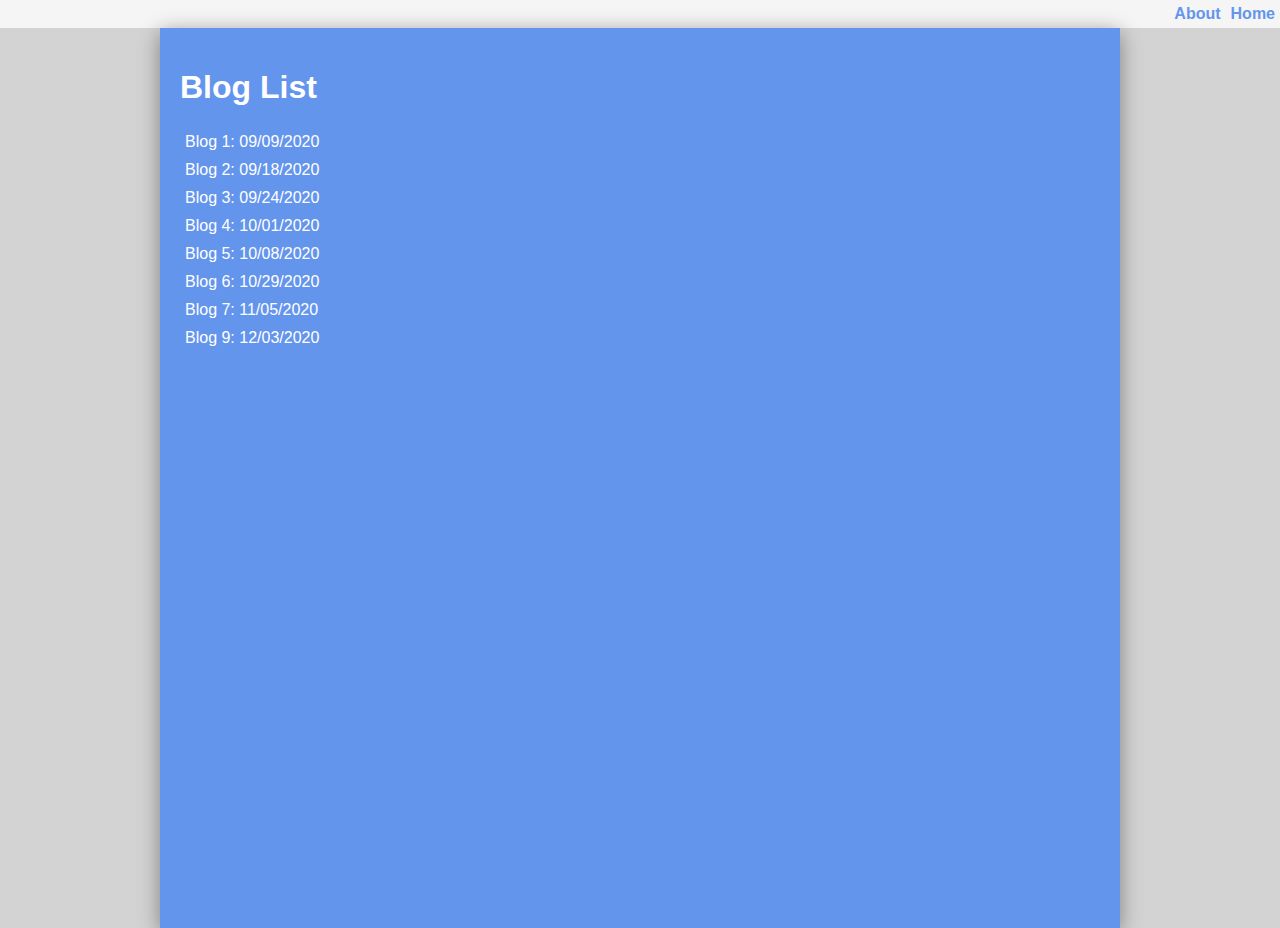
<file: blog/index.html>
<!DOCTYPE html>
<html lang="en">

<head>
    <meta charset="utf-8">
    <meta name="description" content="index page">
    <link rel="stylesheet" href="CSS/index.css">
    <script src="https://ajax.googleapis.com/ajax/libs/jquery/3.1.0/jquery.min.js"></script>
    <script defer src="JS/nav.js"></script>
    <title>Index</title>
</head>

<body>

    <!-- navigation bar -->
    <div id="nav"></div>

<div id="root">
    <div id="blog-list">
        <h1 id="header">Blog List</h1>
        <ul id="blogs">
            <li id="blog"><a href="blog1.html">Blog 1: 09/09/2020</a></li>
            <li id="blog"><a href="blog2.html">Blog 2: 09/18/2020</a></li>
            <li id="blog"><a href="blog3.html">Blog 3: 09/24/2020</a></li>
            <li id="blog"><a href="blog4.html">Blog 4: 10/01/2020</a></li>
            <li id="blog"><a href="blog5.html">Blog 5: 10/08/2020</a></li>
            <li id="blog"><a href="blog6.html">Blog 6: 10/29/2020</a></li>
            <li id="blog"><a href="blog7.html">Blog 7: 11/05/2020</a></li>
            <li id="blog"><a href="blog9.html">Blog 9: 12/03/2020</a></li>
        </ul>
    </div>
</div> 

</body>

</html>
</file>
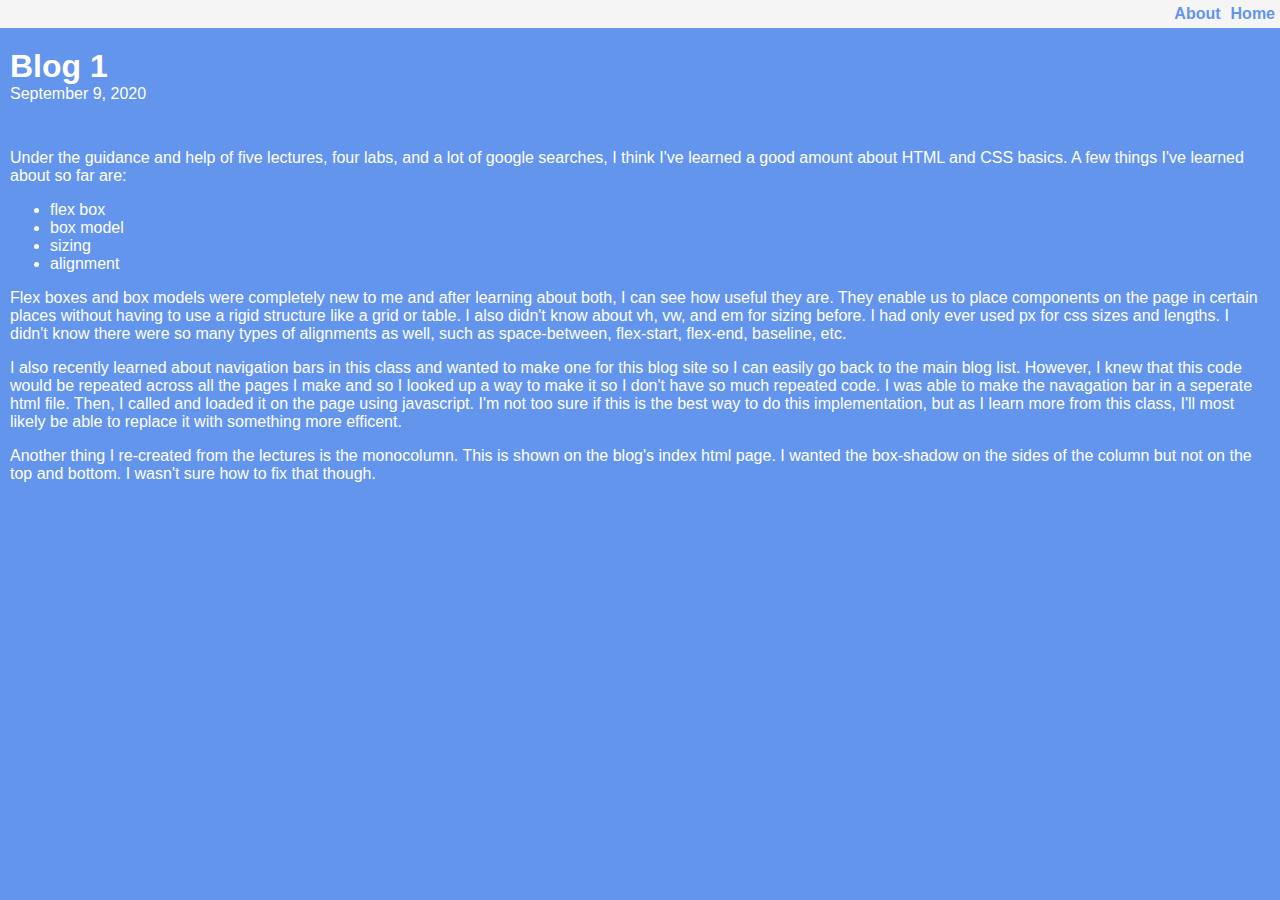
<file: blog/blog1.html>
<!DOCTYPE html>
<html lang="en">

<head>
    <meta charset="utf-8">
    <meta name="description" content="page description">
    <link rel="stylesheet" href="CSS/blog1.css">
    <script src="https://ajax.googleapis.com/ajax/libs/jquery/3.1.0/jquery.min.js"></script>
    <script defer src="JS/nav.js"></script>
    <title>Blog 1: 09/09/2020</title>
</head>

<body>

    <!-- navigation bar -->
    <div id="nav"></div>

    <header>
        <p id="title">Blog 1</p>
        <p id="date">September 9, 2020</p>
    </header>

    <div id="text">
        <p>
            Under the guidance and help of five lectures, four labs, and a lot of google searches, I think I've learned
            a good amount about HTML and CSS basics. A few things I've learned about so far are:
        <ul>
            <li>flex box</li>
            <li>box model</li>
            <li>sizing</li>
            <li>alignment</li>
        </ul>
        Flex boxes and box models were completely new to me and after learning about both, I
        can see how useful they are. They enable us to place components on the page in certain places without having to
        use a rigid structure like a grid or table. I also didn't know about vh, vw, and em for sizing before. I had
        only ever used px for css sizes and lengths. I didn't know there were so many types of alignments as well, such
        as space-between, flex-start, flex-end, baseline, etc.
        </p>
        <p>
            I also recently learned about navigation bars in this class and wanted to make one for this blog site so I
            can easily go back to the main blog list. However, I knew that this code would be repeated across all the
            pages I make and so I looked up a way to make it so I don't have so much repeated code. I was able to make
            the navagation bar in a seperate html file. Then, I called and loaded it on the page using javascript. I'm
            not too sure if this is the best way to do this implementation, but as I learn more from this class, I'll
            most likely be able to replace it with something more efficent.
        </p>
        <p>
            Another thing I re-created from the lectures
            is the monocolumn. This is shown on the blog's index html page. I wanted the box-shadow on the sides of the
            column but not on the top and bottom. I wasn't sure how to fix that though.
        </p>
    </div>

</body>

</html>
</file>
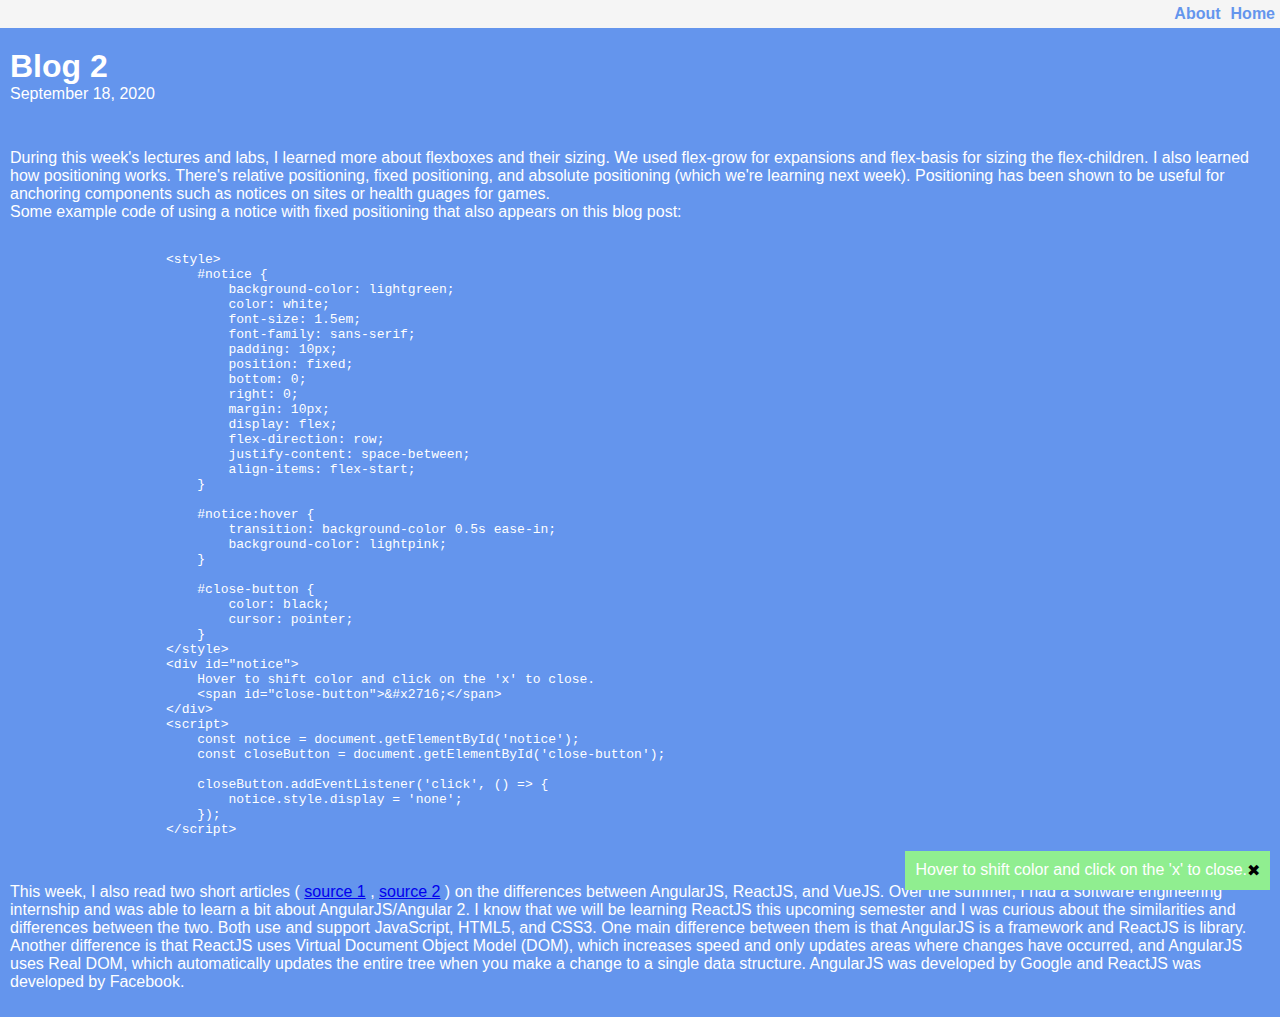
<file: blog/blog2.html>
<!DOCTYPE html>
<html lang="en">

<head>
    <meta charset="utf-8">
    <meta name="description" content="page description">
    <link rel="stylesheet" href="CSS/blog2.css">
    <script src="https://ajax.googleapis.com/ajax/libs/jquery/3.1.0/jquery.min.js"></script>
    <script defer src="JS/nav.js"></script>
    <title>Blog 2: 09/18/2020</title>
</head>

<body>

    <!-- navigation bar -->
    <div id="nav"></div>

    <header>
        <p id="title">Blog 2</p>
        <p id="date">September 18, 2020</p>
    </header>

    <div id="text">
        <p>
            During this week's lectures and labs, I learned more about flexboxes and their sizing. We used flex-grow for
            expansions and flex-basis for sizing the flex-children. I also learned how positioning works. There's
            relative positioning, fixed positioning, and absolute positioning (which we're learning next week).
            Positioning has been shown to be useful for anchoring components such as notices on sites or health guages
            for games.
            <br>
            Some example code of using a notice with fixed positioning that also appears on this blog post:
            <br>
        <pre>
                <code>
                    &lt;style&gt;
                        #notice {
                            background-color: lightgreen;
                            color: white;
                            font-size: 1.5em;
                            font-family: sans-serif;
                            padding: 10px;
                            position: fixed;
                            bottom: 0;
                            right: 0;
                            margin: 10px;
                            display: flex;
                            flex-direction: row;
                            justify-content: space-between;
                            align-items: flex-start;
                        }

                        #notice:hover {
                            transition: background-color 0.5s ease-in;
                            background-color: lightpink;
                        }

                        #close-button {
                            color: black;
                            cursor: pointer;
                        }
                    &lt;/style&gt;
                    &lt;div id="notice"&gt;
                        Hover to shift color and click on the 'x' to close.
                        &lt;span id="close-button"&gt;&amp;#x2716;&lt;/span&gt;
                    &lt;/div&gt;
                    &lt;script&gt;
                        const notice = document.getElementById('notice');
                        const closeButton = document.getElementById('close-button');

                        closeButton.addEventListener('click', () => {
                            notice.style.display = 'none';
                        });
                    &lt;/script&gt;
                </code>
            </pre>
        </p>
        <p>
            This week, I also read two short articles (
            <a href="https://www.hiddenbrains.com/blog/angular-vs-reactjs.html" alt="source one" target="_blank">source
                1</a>
            ,
            <a href="https://wiredelta.com/angularjs-vs-reactjs-vs-vuejs/" alt="source two" target="_blank">source 2</a>
            ) on the differences between AngularJS, ReactJS, and VueJS. Over the summer, I had a software engineering
            internship and was able to learn a bit about AngularJS/Angular 2. I know that we will be learning ReactJS
            this upcoming semester and I was curious about the similarities and differences between the two. Both use
            and support JavaScript, HTML5, and CSS3. One main difference between them is that AngularJS is a framework
            and ReactJS is library. Another difference is that ReactJS uses Virtual Document Object Model (DOM), which
            increases speed and only updates areas where changes have occurred, and
            AngularJS uses Real DOM, which automatically updates the entire tree when you make a change to a single data
            structure. AngularJS was developed by Google and ReactJS was developed by Facebook.
        </p>
    </div>

    <div id="notice">
        Hover to shift color and click on the 'x' to close.
        <span id="close-button">&#x2716;</span>
    </div>

    <script>
        const notice = document.getElementById('notice');
        const closeButton = document.getElementById('close-button');

        closeButton.addEventListener('click', () => {
            notice.style.display = 'none';
        });
    </script>

</body>

</html>
</file>
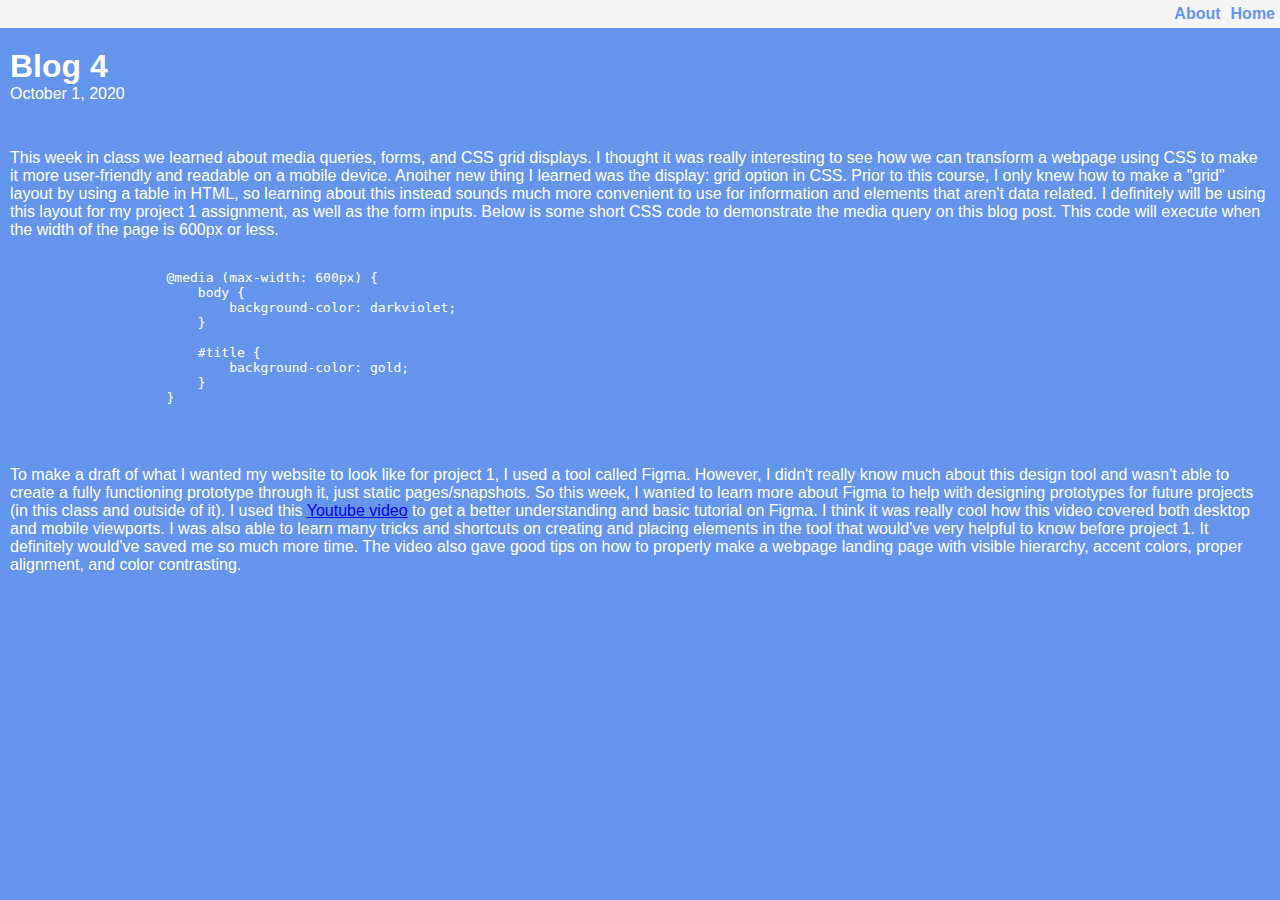
<file: blog/blog4.html>
<!DOCTYPE html>
<html lang="en">

<head>
    <meta charset="utf-8">
    <meta name="viewport" content="width=device-width, initial-scale=1.0">
    <link rel="stylesheet" href="CSS/blog4.css">
    <link href="https://fonts.googleapis.com/css2?family=Oswald&display=swap" rel="stylesheet">
    <script src="https://ajax.googleapis.com/ajax/libs/jquery/3.1.0/jquery.min.js"></script>
    <script defer src="JS/nav.js"></script>
    <title>Blog 4: 10/01/2020</title>
</head>

<body>

    <!-- navigation bar -->
    <div id="nav"></div>

    <header>
        <p id="title">Blog 4</p>
        <p id="date">October 1, 2020</p>
    </header>

    <div id="text">
        <p>
            This week in class we learned about media queries, forms, and CSS grid displays. I thought it was really
            interesting to see how we can transform a webpage using CSS to make it more user-friendly and readable on a
            mobile device. Another new thing I learned was the display: grid option in CSS. Prior to this course, I only
            knew how to make a "grid" layout by using a table in HTML, so learning about this instead sounds much more
            convenient to use for information and elements that aren't data related. I definitely will be using this
            layout for my project 1 assignment, as well as the form inputs. Below is some short CSS code to demonstrate
            the media query on this blog post. This code will execute when the width of the page is 600px or less.
        </p>
        <p>
        <pre>
                <code>
                    @media (max-width: 600px) {
                        body {
                            background-color: darkviolet;
                        }
                    
                        #title {
                            background-color: gold;
                        }
                    }
                    
                </code>
            </pre>
        </p>
        <p>
            To make a draft of what I wanted my website to look like for project 1, I used a tool called Figma. However,
            I didn't really know much about this design tool and wasn't able to create a fully functioning prototype
            through it, just static pages/snapshots. So this week, I wanted to learn more about Figma to help with
            designing prototypes for future projects (in this class and outside of it). I used this <a
                href="https://www.youtube.com/watch?v=tXg2fQxeYK8&ab_channel=KevinPowell"
                alt="Video about Figma">Youtube video</a> to get a better understanding and basic tutorial on Figma. I
            think it was really cool how this video covered both desktop and mobile viewports. I was also able to learn
            many tricks and shortcuts on creating and placing elements in the tool that would've very helpful to know
            before project 1. It definitely would've saved me so much more time. The video also gave good tips on how to
            properly make a webpage landing page with visible hierarchy, accent colors, proper alignment, and color
            contrasting. 
        </p>
    </div>

</body>

</html>
</file>
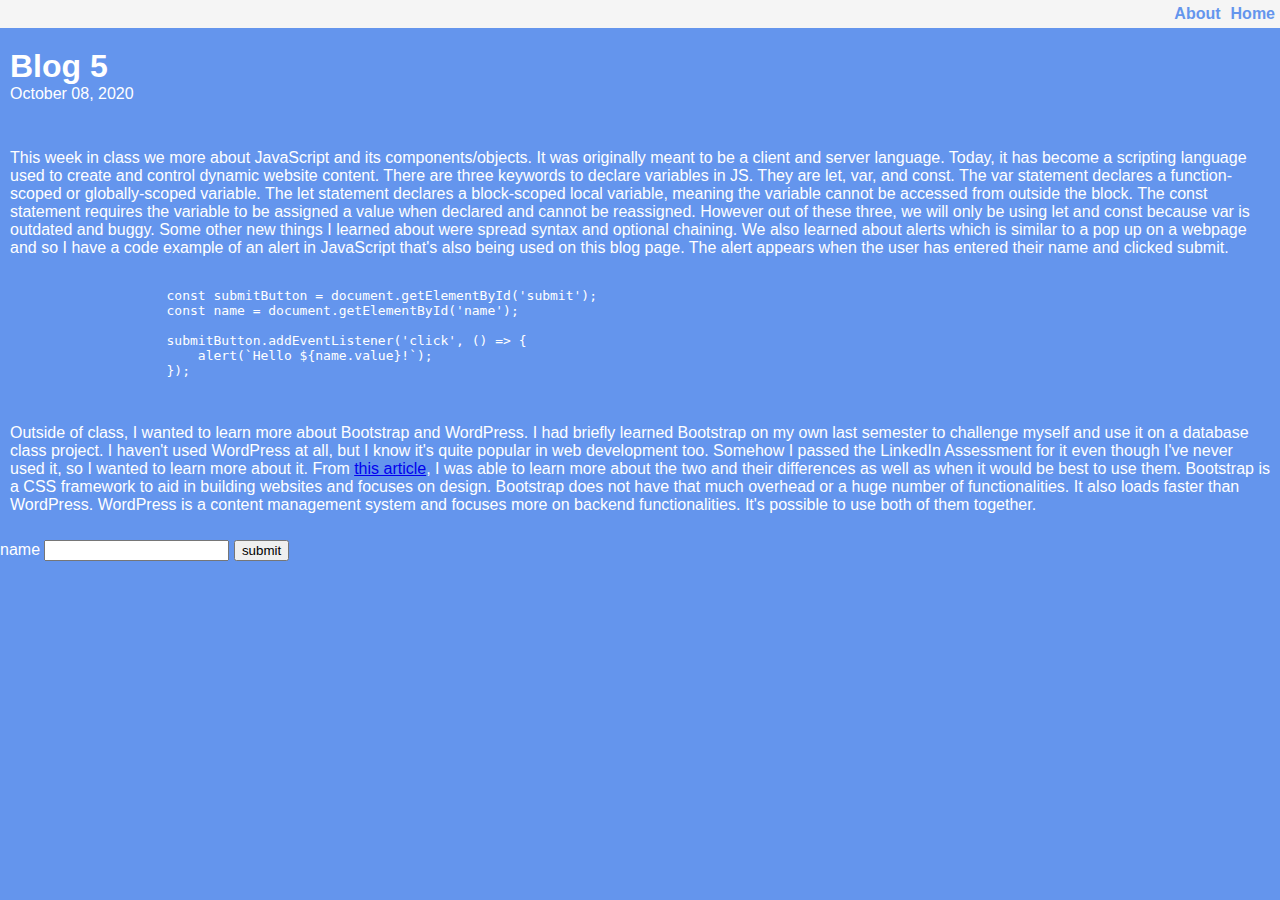
<file: blog/blog5.html>
<!DOCTYPE html>
<html lang="en">

<head>
    <meta charset="utf-8">
    <meta name="viewport" content="width=device-width, initial-scale=1.0">
    <link rel="stylesheet" href="CSS/blog5.css">
    <link href="https://fonts.googleapis.com/css2?family=Oswald&display=swap" rel="stylesheet">
    <script src="https://ajax.googleapis.com/ajax/libs/jquery/3.1.0/jquery.min.js"></script>
    <script defer src="JS/nav.js"></script>
    <script defer src="JS/blog5.js"></script>
    <title>Blog 5: 10/08/2020</title>
</head>

<body>

    <!-- navigation bar -->
    <div id="nav"></div>

    <header>
        <p id="title">Blog 5</p>
        <p id="date">October 08, 2020</p>
    </header>

    <div id="text">
        <p>
            This week in class we more about JavaScript and its components/objects. It was originally meant to be a
            client and server language. Today, it has become a scripting language used to create and control dynamic
            website content. There are three keywords to declare variables in JS. They are let, var, and const. The var
            statement declares a function-scoped or globally-scoped variable. The let statement declares a block-scoped
            local variable, meaning the variable cannot be accessed from outside the block. The const statement requires
            the variable to be assigned a value when declared and cannot be reassigned. However out of these three, we
            will only be using let and const because var is outdated and buggy. Some other new things I learned about
            were spread syntax and optional chaining. We also learned about alerts which is similar to a pop up on a
            webpage and so I have a code example of an alert in JavaScript that's also being used on this blog page. The
            alert appears when the user has entered their name and clicked submit.
        </p>
        <p>
        <pre>
                <code>
                    const submitButton = document.getElementById('submit');
                    const name = document.getElementById('name');

                    submitButton.addEventListener('click', () => {
                        alert(`Hello ${name.value}!`);
                    });
                </code>
            </pre>
        </p>
        <p>
            Outside of class, I wanted to learn more about Bootstrap and WordPress. I had briefly learned Bootstrap on
            my own last semester to challenge myself and use it on a database class project. I haven't used WordPress at
            all, but I know it's quite popular in web development too. Somehow I passed the LinkedIn Assessment for it
            even
            though I've never used it, so I wanted to learn more about it. From <a
                href="https://medium.com/@saschathattil/wordpress-vs-bootstrap-what-to-use-for-building-a-website-3253d4759376">this
                article</a>, I was able to learn more about the two and their differences as well as when it would be
            best to use them. Bootstrap is a CSS framework to aid in
            building websites and focuses on design. Bootstrap does not have that much overhead or a huge number of
            functionalities. It also loads faster than WordPress. WordPress is a content management system and focuses
            more on
            backend functionalities. It's possible to use both of them together.
        </p>
    </div>

    <div id="form">
        <label for="name">name</label>
        <input type="text" id="name" autocomplete="off">
        <button id="submit">submit</button>
    </div>

</body>

</html>
</file>
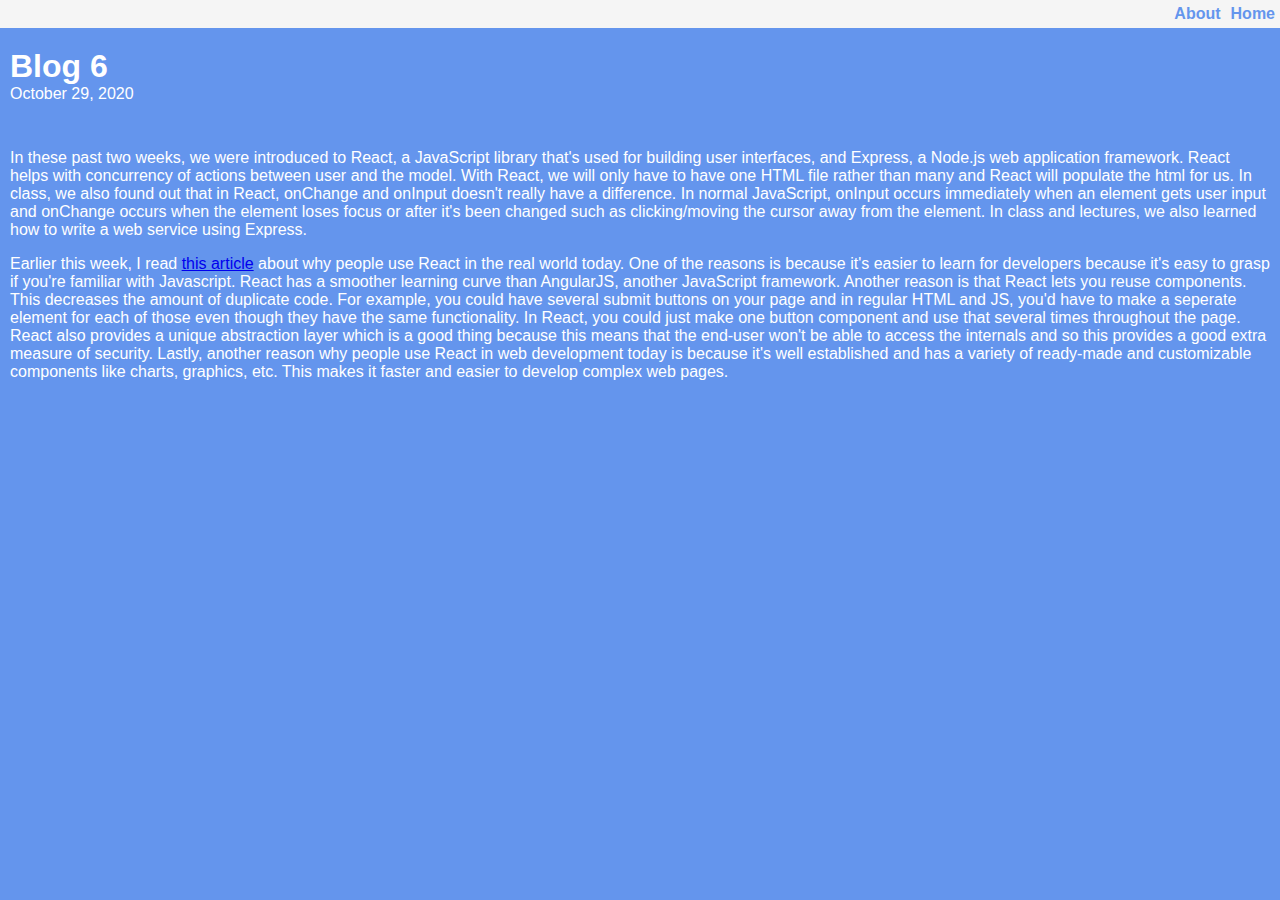
<file: blog/blog6.html>
<!DOCTYPE html>
<html lang="en">

<head>
    <meta charset="utf-8">
    <meta name="viewport" content="width=device-width, initial-scale=1.0">
    <link rel="stylesheet" href="CSS/blog6.css">
    <script src="https://ajax.googleapis.com/ajax/libs/jquery/3.1.0/jquery.min.js"></script>
    <script defer src="JS/nav.js"></script>
    <title>Blog 6: 10/29/2020</title>
</head>

<body>

    <!-- navigation bar -->
    <div id="nav"></div>

    <header>
        <p id="title">Blog 6</p>
        <p id="date">October 29, 2020</p>
    </header>

    <div id="text">
        <p>
            In these past two weeks, we were introduced to React, a JavaScript library that's used for building user
            interfaces, and Express, a Node.js web application framework. React helps with concurrency of actions
            between user and the model. With React, we will only
            have to have one HTML file rather than many and React will populate the html for us. In class, we also found
            out that in React, onChange and onInput doesn't really have a difference. In normal JavaScript, onInput
            occurs immediately when an element gets user input and onChange occurs when the element loses focus or after
            it's been changed such as clicking/moving the cursor away from the element. In class and lectures, we also
            learned how to
            write a web service using Express.
        </p>
        <p>
            Earlier this week, I read <a href="https://www.simform.com/why-use-react/" target="_blank">this article</a>
            about why people use React in the real world today. One of the reasons is because it's easier to learn for
            developers because it's easy to grasp if you're familiar with Javascript. React has a smoother learning
            curve than AngularJS, another JavaScript framework. Another reason is that React lets you reuse components.
            This decreases the amount of duplicate code. For example, you could have several submit buttons on your page
            and in regular HTML and JS, you'd have to make a seperate element for each of those even though they have
            the same functionality. In React, you could just make one button component and use that several times
            throughout the page. React also provides a unique abstraction layer which is a good thing because this means
            that the end-user won't be able to access the internals and so this provides a good extra measure of
            security. Lastly, another reason why people use React in web development today is because it's well
            established and has a variety of ready-made and customizable components like charts, graphics, etc. This
            makes it faster and easier to develop complex web pages.
        </p>
    </div>

</body>

</html>
</file>
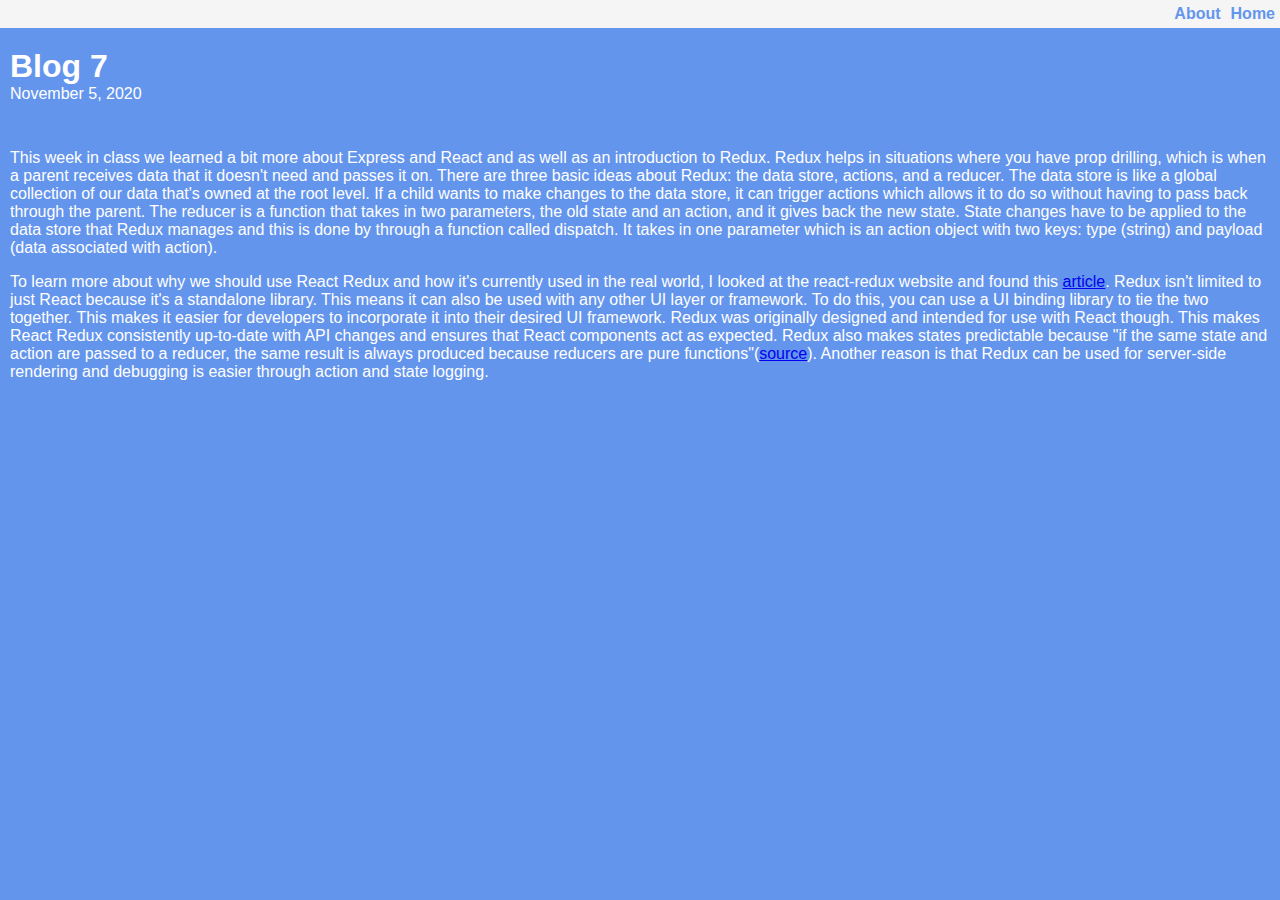
<file: blog/blog7.html>
<!DOCTYPE html>
<html lang="en">

<head>
    <meta charset="utf-8">
    <meta name="viewport" content="width=device-width, initial-scale=1.0">
    <link rel="stylesheet" href="CSS/blog7.css">
    <script src="https://ajax.googleapis.com/ajax/libs/jquery/3.1.0/jquery.min.js"></script>
    <script defer src="JS/nav.js"></script>
    <title>Blog 7: 10/29/2020</title>
</head>

<body>

    <!-- navigation bar -->
    <div id="nav"></div>

    <header>
        <p id="title">Blog 7</p>
        <p id="date">November 5, 2020</p>
    </header>

    <div id="text">
        <p>
            This week in class we learned a bit more about Express and React and as well as an introduction to Redux.
            Redux helps in situations where you have prop drilling, which is when a parent receives data that it doesn't
            need and passes it on. There are three basic ideas about Redux: the data store, actions, and a reducer. The
            data store is like a global collection of our data that's owned at the root level. If a child wants to make
            changes to the data store, it can trigger actions which allows it to do so without having to pass back
            through the parent. The reducer is a function that takes in two parameters, the old state and an action, and
            it gives back the new state. State changes have to be applied to the data store that Redux manages and this
            is done by through a function called dispatch. It takes in one parameter which is an action object with two
            keys: type (string) and payload (data associated with action).
        </p>
        <p>
            To learn more about why we should use React Redux and how it's currently used in the real world, I looked at
            the react-redux website and found this <a href="https://react-redux.js.org/introduction/why-use-react-redux"
                target="_blank">article</a>. Redux isn't limited to just React because it's a standalone library. This
            means it can also be used with any other UI layer or framework. To do this, you can use a UI binding library
            to tie the two together. This makes it easier for developers to incorporate it into their desired UI
            framework. Redux was originally designed and intended for use with React though. This makes React Redux
            consistently up-to-date with API changes and ensures that React components act as expected. Redux also makes
            states predictable because "if the same state and action are passed to a reducer, the same result is always
            produced because reducers are pure functions"(<a
                href="https://blog.logrocket.com/why-use-redux-reasons-with-clear-examples-d21bffd5835/"
                target="_blank">source</a>). Another reason is that Redux can be used for server-side rendering and
            debugging is easier through action and state logging.
        </p>
    </div>

</body>

</html>
</file>
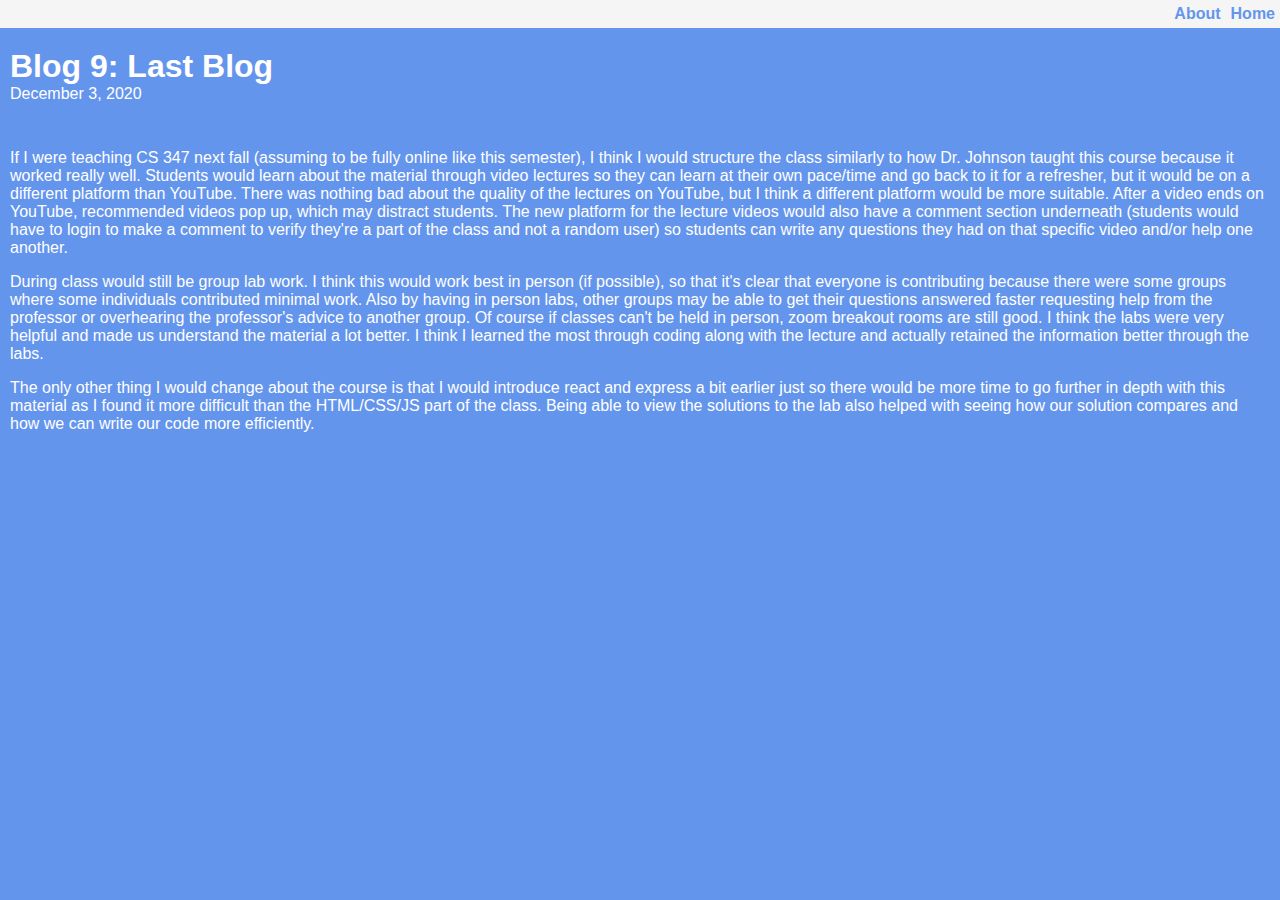
<file: blog/blog9.html>
<!DOCTYPE html>
<html lang="en">

<head>
    <meta charset="utf-8">
    <meta name="viewport" content="width=device-width, initial-scale=1.0">
    <link rel="stylesheet" href="CSS/blog9.css">
    <script src="https://ajax.googleapis.com/ajax/libs/jquery/3.1.0/jquery.min.js"></script>
    <script defer src="JS/nav.js"></script>
    <title>Blog 9: 12/03/2020</title>
</head>

<body>

    <!-- navigation bar -->
    <div id="nav"></div>

    <header>
        <p id="title">Blog 9: Last Blog</p>
        <p id="date">December 3, 2020</p>
    </header>

    <div id="text">
        <p>
            If I were teaching CS 347 next fall (assuming to be fully online like this semester), I think I would
            structure the class similarly to how Dr. Johnson taught this course because it worked really well. Students
            would learn about the material
            through video lectures so they can learn at their own pace/time and go back to it for a refresher, but it
            would be on a different platform than YouTube. There was nothing bad about the quality
            of the lectures on YouTube, but I think a different platform would be more suitable. After a video ends on
            YouTube, recommended videos pop up, which may distract students. The new platform for the lecture videos
            would also have a comment section underneath (students would have to login to make a comment to verify
            they're a part
            of the class and not a random user) so students can write any questions they had on that specific video
            and/or help one another. </p>
        <p> During class would still be group lab work. I think this would work best in person
            (if
            possible), so
            that it's clear that everyone is contributing because there were some groups where some individuals
            contributed minimal work. Also by having in person labs, other groups may be able to get their questions
            answered faster requesting help from the professor or overhearing the professor's advice to another group.
            Of course if classes can't be held in person, zoom breakout rooms are still good. I think the labs were very
            helpful and made us understand the material a lot better. I think I learned the most through coding along
            with the lecture and actually retained the information better through the labs. </p>
        <p>The only other thing I would
            change about the course is that I would introduce react and express a bit earlier just so there would be
            more time to go further in depth with this material as I found it more difficult than the HTML/CSS/JS part
            of the class. Being able to view the solutions to the lab also helped with seeing how our solution compares
            and how we can write our code more efficiently.
        </p>
    </div>

</body>

</html>
</file>
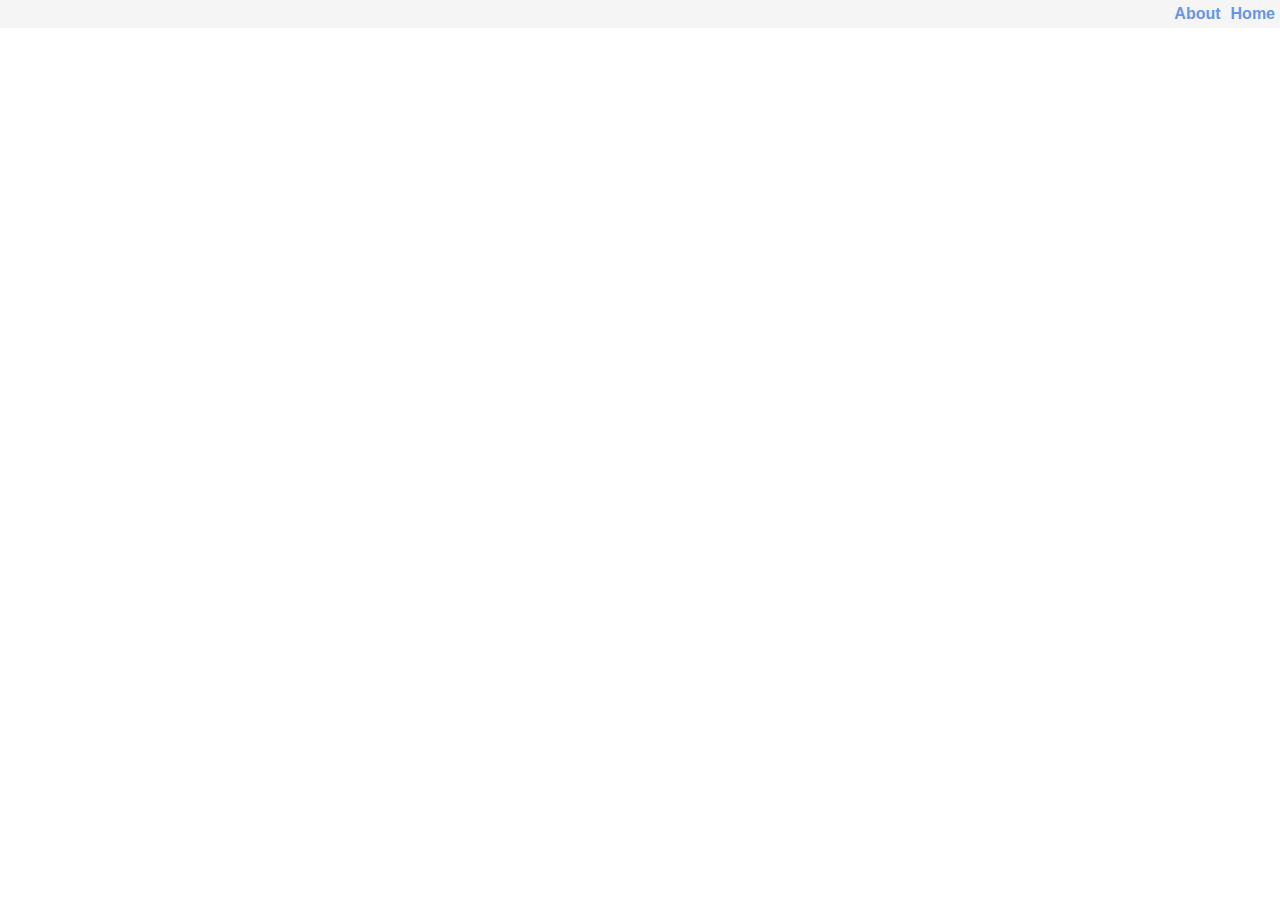
<file: blog/nav.html>
<!-- <!DOCTYPE html>
<html> -->
<head>
    <meta charset="utf-8">
    <meta name="description" content="page description">
    <title>Top Navigation</title>
    <link rel="stylesheet" href="CSS/nav.css">
</head>
<body>
    <nav id="navbar">
        <ul class="navlinks">
            <li class="navlink"><a href="#">About</a></li>
            <li class="navlink"><a href="index.html">Home</a></li>
        </ul>
    </nav>
</body>
<!-- </html> -->
</file>
<file: blog/CSS/index.css>
body {
    margin: 0;
    background-color: lightgray;
}

#root {
    background-color: cornflowerblue;
    color: white;
    width: 960px;
    min-height: 100vh;
    margin: 0 auto;
    padding: 10px;
    box-shadow: 0 5px 20px gray;
    box-sizing: border-box;
}

#blog-list {
    padding: 10px;
    font-family: sans-serif;
}

#blogs {
    list-style-type: none;
    display: flex;
    flex-direction: column;
    justify-content: flex-start;
    padding: 0;
}

#blog > a {
    display: block;
    text-decoration: none;
    padding: 5px;
    color: white;
}

#blog > a:hover {
    background-color: white;
    color: cornflowerblue;
}
</file>
<file: blog/CSS/blog1.css>
body {
    margin: 0;
    background-color: cornflowerblue;
    color: white;
    font-family: sans-serif;
}

header {
    padding: 20px 10px;
}

header > p {
    margin: 0;
}

#title {
    font-size: 2em;
    font-weight: bold;
}

#text {
    padding: 10px;
}
</file>
<file: blog/CSS/blog2.css>
body {
    margin: 0;
    background-color: cornflowerblue;
    color: white;
    font-family: sans-serif;
}

header {
    padding: 20px 10px;
}

header > p {
    margin: 0;
}

#title {
    font-size: 2em;
    font-weight: bold;
}

#text {
    padding: 10px;
}

#notice {
    background-color: lightgreen;
    color: white;
    font-family: sans-serif;
    padding: 10px;
    position: fixed;
    bottom: 0;
    right: 0;
    margin: 10px;
    display: flex;
    flex-direction: row;
    justify-content: space-between;
    align-items: flex-start;
}

#notice:hover {
    transition: background-color 1s ease-in;
    background-color: lightpink;
}

#close-button {
    color: black;
    cursor: pointer;
}
</file>
<file: blog/CSS/blog4.css>
body {
    margin: 0;
    background-color: cornflowerblue;
    color: white;
    font-family: sans-serif;
    height: 100vh;
}

header {
    padding: 20px 10px;
}

header > p {
    margin: 0;
}

#title {
    font-size: 2em;
    font-weight: bold;
}

#text {
    padding: 10px;
}

@media (max-width: 600px) {
    body {
        background-color: darkviolet;
    }

    #title {
        background-color: gold;
    }
}
</file>
<file: blog/CSS/blog5.css>
body {
    margin: 0;
    background-color: cornflowerblue;
    color: white;
    font-family: sans-serif;
    height: 100vh;
}

header {
    padding: 20px 10px;
}

header > p {
    margin: 0;
}

#title {
    font-size: 2em;
    font-weight: bold;
}

#text {
    padding: 10px;
}
</file>
<file: blog/CSS/blog6.css>
body {
    margin: 0;
    background-color: cornflowerblue;
    color: white;
    font-family: sans-serif;
    height: 100vh;
}

header {
    padding: 20px 10px;
}

header > p {
    margin: 0;
}

#title {
    font-size: 2em;
    font-weight: bold;
}

#text {
    padding: 10px;
}
</file>
<file: blog/CSS/blog7.css>
body {
    margin: 0;
    background-color: cornflowerblue;
    color: white;
    font-family: sans-serif;
    height: 100vh;
}

header {
    padding: 20px 10px;
}

header > p {
    margin: 0;
}

#title {
    font-size: 2em;
    font-weight: bold;
}

#text {
    padding: 10px;
}
</file>
<file: blog/CSS/blog9.css>
body {
    margin: 0;
    background-color: cornflowerblue;
    color: white;
    font-family: sans-serif;
    height: 100vh;
}

header {
    padding: 20px 10px;
}

header > p {
    margin: 0;
}

#title {
    font-size: 2em;
    font-weight: bold;
}

#text {
    padding: 10px;
}
</file>
<file: blog/CSS/nav.css>
body {
    margin: 0;
}

.navlinks {
    list-style-type: none;
    background-color: whitesmoke;
    padding: 0;
    margin: 0;
    font-family: sans-serif;
    display: flex;
    flex-direction: row;
    justify-content: flex-end;
    font-weight: bold;
}

.navlink > a {
    display: block;
    text-decoration: none;
    color: cornflowerblue;
    padding: 5px;
}

.navlink > a:hover {
    background-color: lightgray;
}
</file>
